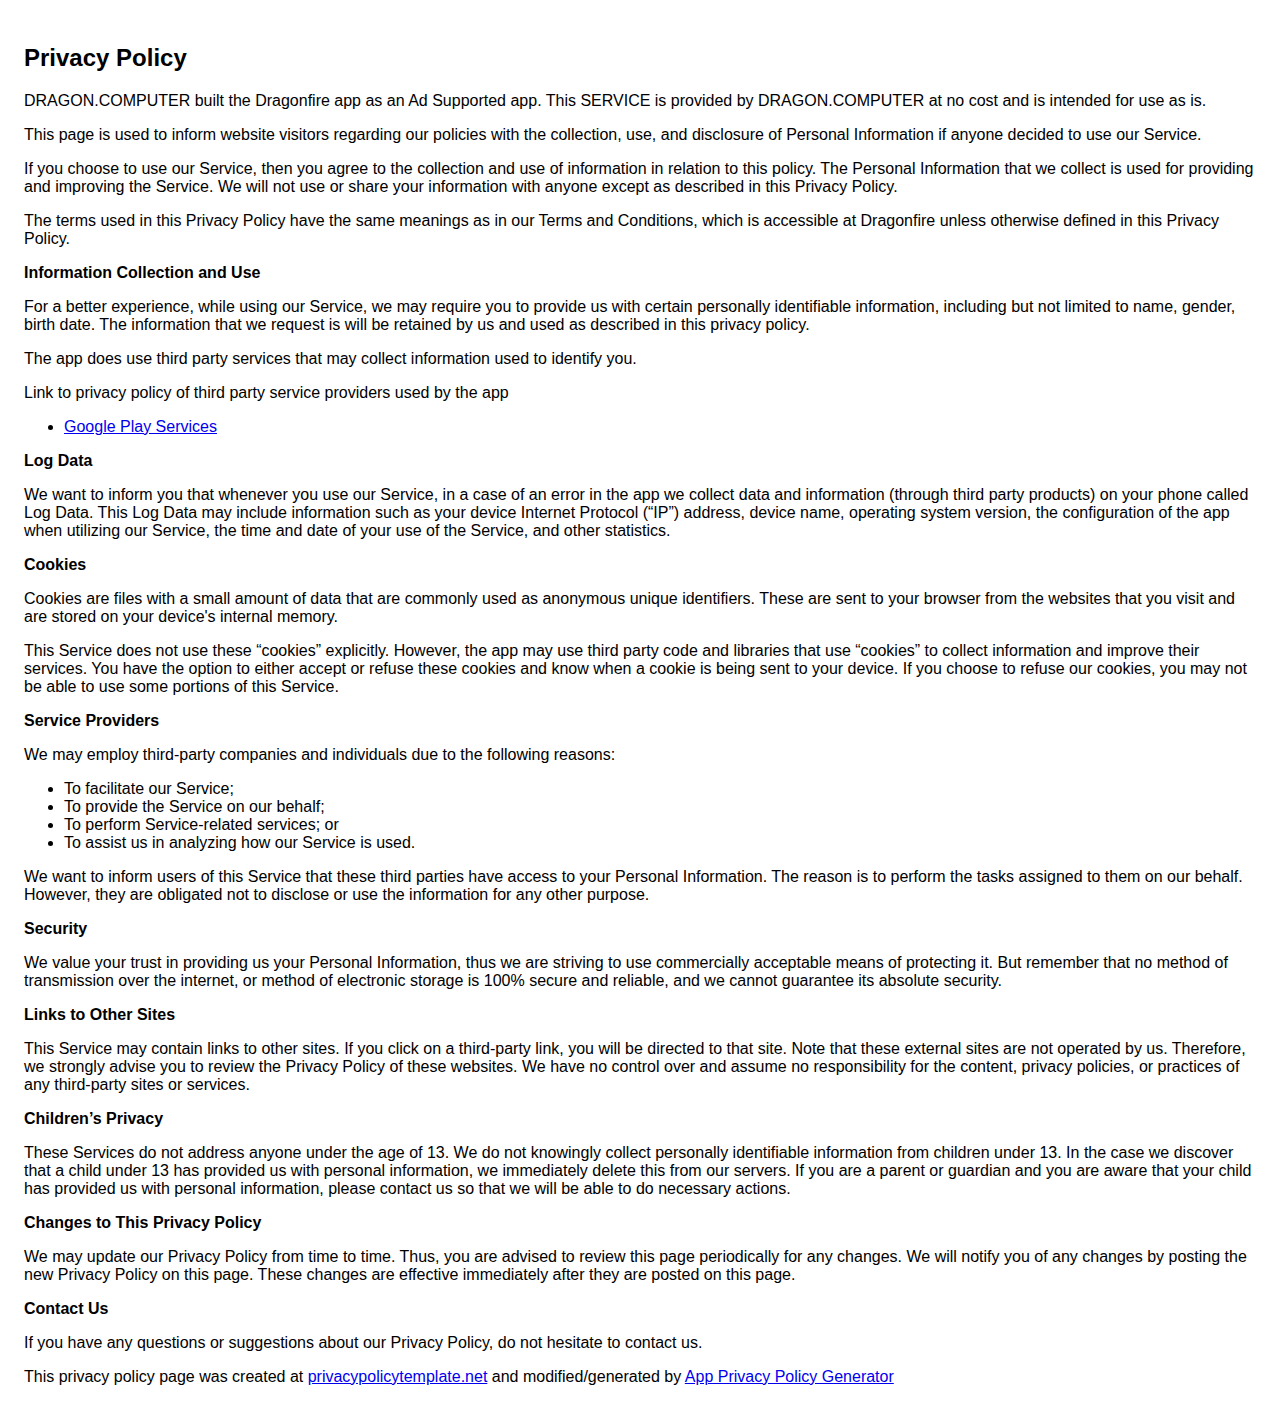
<file: privacy-policy-dragonfire.html>
<!DOCTYPE html><html> <head> <meta charset="utf-8"> <meta name="viewport" content="width=device-width"> <title>Privacy Policy</title> <style>body{font-family: "Helvetica Neue", Helvetica, Arial, sans-serif; padding:1em;}</style></head> <body><h2>Privacy Policy</h2> <p> DRAGON.COMPUTER built the Dragonfire app as an Ad Supported app. This SERVICE is provided by DRAGON.COMPUTER at no cost and is intended for use as is.
                  </p> <p>This page is used to inform website visitors regarding our policies with the collection, use, and
                    disclosure of Personal Information if anyone decided to use our Service.
                  </p> <p>If you choose to use our Service, then you agree to the collection and use of information in relation
                    to this policy. The Personal Information that we collect is used for providing and improving the
                    Service. We will not use or share your information with anyone except as described
                    in this Privacy Policy.
                  </p> <p>The terms used in this Privacy Policy have the same meanings as in our Terms and Conditions, which is accessible
                    at Dragonfire unless otherwise defined in this Privacy Policy.
                  </p> <p><strong>Information Collection and Use</strong></p> <p>For a better experience, while using our Service, we may require you to provide us with certain
                    personally identifiable information, including but not limited to name, gender, birth date. The information that we request is will be retained by us and used as described in this privacy policy.
                  </p> <p>The app does use third party services that may collect information used to identify you.</p> <div><p>Link to privacy policy of third party service providers used by the app</p> <ul><li><a href="https://www.google.com/policies/privacy/" target="_blank">Google Play Services</a></li> <!----> <!----> <!----> <!----> <!----></ul></div> <p><strong>Log Data</strong></p> <p> We want to inform you that whenever you use our Service, in a case of an
                    error in the app we collect data and information (through third party products) on your phone
                    called Log Data. This Log Data may include information such as your device Internet Protocol (“IP”) address,
                    device name, operating system version, the configuration of the app when utilizing our Service,
                    the time and date of your use of the Service, and other statistics.
                  </p> <p><strong>Cookies</strong></p> <p>Cookies are files with a small amount of data that are commonly used as anonymous unique identifiers. These
                    are sent to your browser from the websites that you visit and are stored on your device's internal memory.
                  </p> <p>This Service does not use these “cookies” explicitly. However, the app may use third party code and libraries
                    that use “cookies” to collect information and improve their services. You have the option to either
                    accept or refuse these cookies and know when a cookie is being sent to your device. If you choose to
                    refuse our cookies, you may not be able to use some portions of this Service.
                  </p> <p><strong>Service Providers</strong></p> <p> We may employ third-party companies and individuals due to the following reasons:</p> <ul><li>To facilitate our Service;</li> <li>To provide the Service on our behalf;</li> <li>To perform Service-related services; or</li> <li>To assist us in analyzing how our Service is used.</li></ul> <p> We want to inform users of this Service that these third parties have access to your
                    Personal Information. The reason is to perform the tasks assigned to them on our behalf. However, they
                    are obligated not to disclose or use the information for any other purpose.
                  </p> <p><strong>Security</strong></p> <p> We value your trust in providing us your Personal Information, thus we are striving
                    to use commercially acceptable means of protecting it. But remember that no method of transmission over
                    the internet, or method of electronic storage is 100% secure and reliable, and we cannot guarantee
                    its absolute security.
                  </p> <p><strong>Links to Other Sites</strong></p> <p>This Service may contain links to other sites. If you click on a third-party link, you will be directed
                    to that site. Note that these external sites are not operated by us. Therefore, we strongly
                    advise you to review the Privacy Policy of these websites. We have no control over
                    and assume no responsibility for the content, privacy policies, or practices of any third-party sites
                    or services.
                  </p> <p><strong>Children’s Privacy</strong></p> <p>These Services do not address anyone under the age of 13. We do not knowingly collect
                    personally identifiable information from children under 13. In the case we discover that a child
                    under 13 has provided us with personal information, we immediately delete this from
                    our servers. If you are a parent or guardian and you are aware that your child has provided us with personal
                    information, please contact us so that we will be able to do necessary actions.
                  </p> <p><strong>Changes to This Privacy Policy</strong></p> <p> We may update our Privacy Policy from time to time. Thus, you are advised to review
                    this page periodically for any changes. We will notify you of any changes by posting
                    the new Privacy Policy on this page. These changes are effective immediately after they are posted on
                    this page.
                  </p> <p><strong>Contact Us</strong></p> <p>If you have any questions or suggestions about our Privacy Policy, do not hesitate to contact
                    us.
                  </p> <p>This privacy policy page was created at <a href="https://privacypolicytemplate.net" target="_blank">privacypolicytemplate.net</a>                    and modified/generated by <a href="https://app-privacy-policy-generator.firebaseapp.com/" target="_blank">App Privacy Policy Generator</a></p></body></html>
</file>
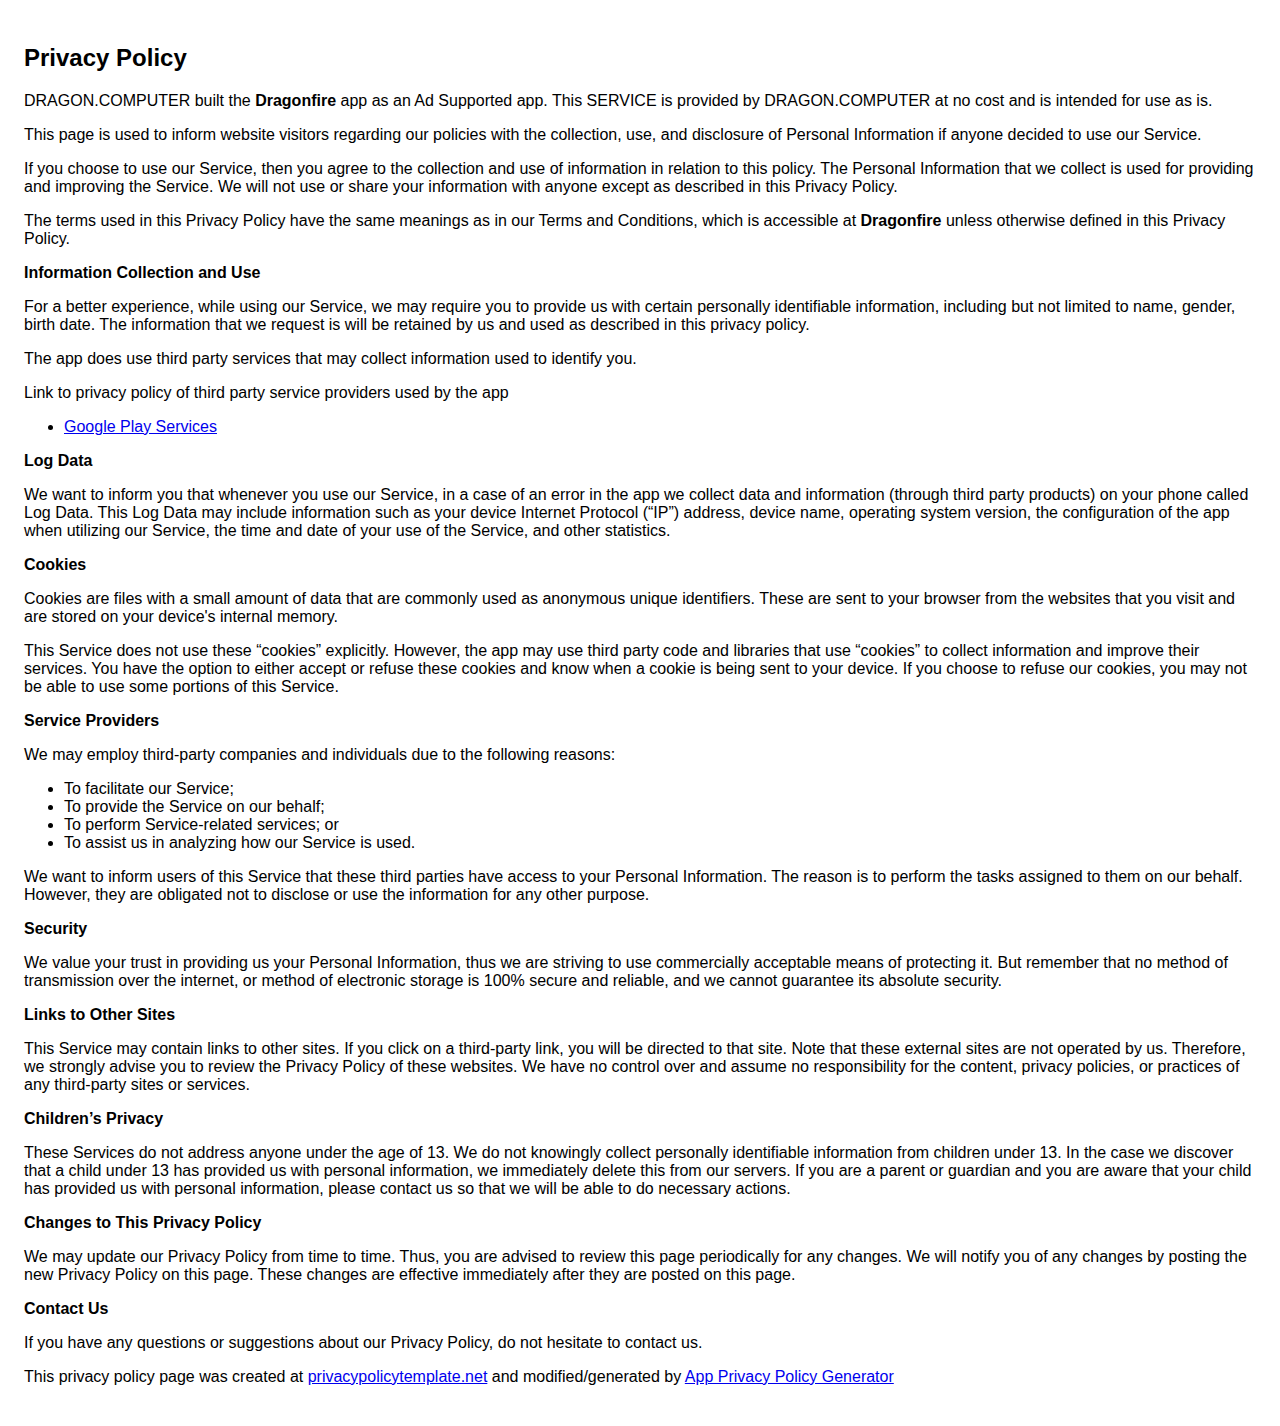
<file: privacy-policies/dragonfire.html>
<!DOCTYPE html><html> <head> <meta charset="utf-8"> <meta name="viewport" content="width=device-width"> <title>Privacy Policy</title> <style>body{font-family: "Helvetica Neue", Helvetica, Arial, sans-serif; padding:1em;}</style></head> <body><h2>Privacy Policy</h2> <p> DRAGON.COMPUTER built the <strong>Dragonfire</strong> app as an Ad Supported app. This SERVICE is provided by DRAGON.COMPUTER at no cost and is intended for use as is.
                  </p> <p>This page is used to inform website visitors regarding our policies with the collection, use, and
                    disclosure of Personal Information if anyone decided to use our Service.
                  </p> <p>If you choose to use our Service, then you agree to the collection and use of information in relation
                    to this policy. The Personal Information that we collect is used for providing and improving the
                    Service. We will not use or share your information with anyone except as described
                    in this Privacy Policy.
                  </p> <p>The terms used in this Privacy Policy have the same meanings as in our Terms and Conditions, which is accessible
                    at <strong>Dragonfire</strong> unless otherwise defined in this Privacy Policy.
                  </p> <p><strong>Information Collection and Use</strong></p> <p>For a better experience, while using our Service, we may require you to provide us with certain
                    personally identifiable information, including but not limited to name, gender, birth date. The information that we request is will be retained by us and used as described in this privacy policy.
                  </p> <p>The app does use third party services that may collect information used to identify you.</p> <div><p>Link to privacy policy of third party service providers used by the app</p> <ul><li><a href="https://www.google.com/policies/privacy/" target="_blank">Google Play Services</a></li> <!----> <!----> <!----> <!----> <!----></ul></div> <p><strong>Log Data</strong></p> <p> We want to inform you that whenever you use our Service, in a case of an
                    error in the app we collect data and information (through third party products) on your phone
                    called Log Data. This Log Data may include information such as your device Internet Protocol (“IP”) address,
                    device name, operating system version, the configuration of the app when utilizing our Service,
                    the time and date of your use of the Service, and other statistics.
                  </p> <p><strong>Cookies</strong></p> <p>Cookies are files with a small amount of data that are commonly used as anonymous unique identifiers. These
                    are sent to your browser from the websites that you visit and are stored on your device's internal memory.
                  </p> <p>This Service does not use these “cookies” explicitly. However, the app may use third party code and libraries
                    that use “cookies” to collect information and improve their services. You have the option to either
                    accept or refuse these cookies and know when a cookie is being sent to your device. If you choose to
                    refuse our cookies, you may not be able to use some portions of this Service.
                  </p> <p><strong>Service Providers</strong></p> <p> We may employ third-party companies and individuals due to the following reasons:</p> <ul><li>To facilitate our Service;</li> <li>To provide the Service on our behalf;</li> <li>To perform Service-related services; or</li> <li>To assist us in analyzing how our Service is used.</li></ul> <p> We want to inform users of this Service that these third parties have access to your
                    Personal Information. The reason is to perform the tasks assigned to them on our behalf. However, they
                    are obligated not to disclose or use the information for any other purpose.
                  </p> <p><strong>Security</strong></p> <p> We value your trust in providing us your Personal Information, thus we are striving
                    to use commercially acceptable means of protecting it. But remember that no method of transmission over
                    the internet, or method of electronic storage is 100% secure and reliable, and we cannot guarantee
                    its absolute security.
                  </p> <p><strong>Links to Other Sites</strong></p> <p>This Service may contain links to other sites. If you click on a third-party link, you will be directed
                    to that site. Note that these external sites are not operated by us. Therefore, we strongly
                    advise you to review the Privacy Policy of these websites. We have no control over
                    and assume no responsibility for the content, privacy policies, or practices of any third-party sites
                    or services.
                  </p> <p><strong>Children’s Privacy</strong></p> <p>These Services do not address anyone under the age of 13. We do not knowingly collect
                    personally identifiable information from children under 13. In the case we discover that a child
                    under 13 has provided us with personal information, we immediately delete this from
                    our servers. If you are a parent or guardian and you are aware that your child has provided us with personal
                    information, please contact us so that we will be able to do necessary actions.
                  </p> <p><strong>Changes to This Privacy Policy</strong></p> <p> We may update our Privacy Policy from time to time. Thus, you are advised to review
                    this page periodically for any changes. We will notify you of any changes by posting
                    the new Privacy Policy on this page. These changes are effective immediately after they are posted on
                    this page.
                  </p> <p><strong>Contact Us</strong></p> <p>If you have any questions or suggestions about our Privacy Policy, do not hesitate to contact
                    us.
                  </p> <p>This privacy policy page was created at <a href="https://privacypolicytemplate.net" target="_blank">privacypolicytemplate.net</a>                    and modified/generated by <a href="https://app-privacy-policy-generator.firebaseapp.com/" target="_blank">App Privacy Policy Generator</a></p></body></html>
</file>
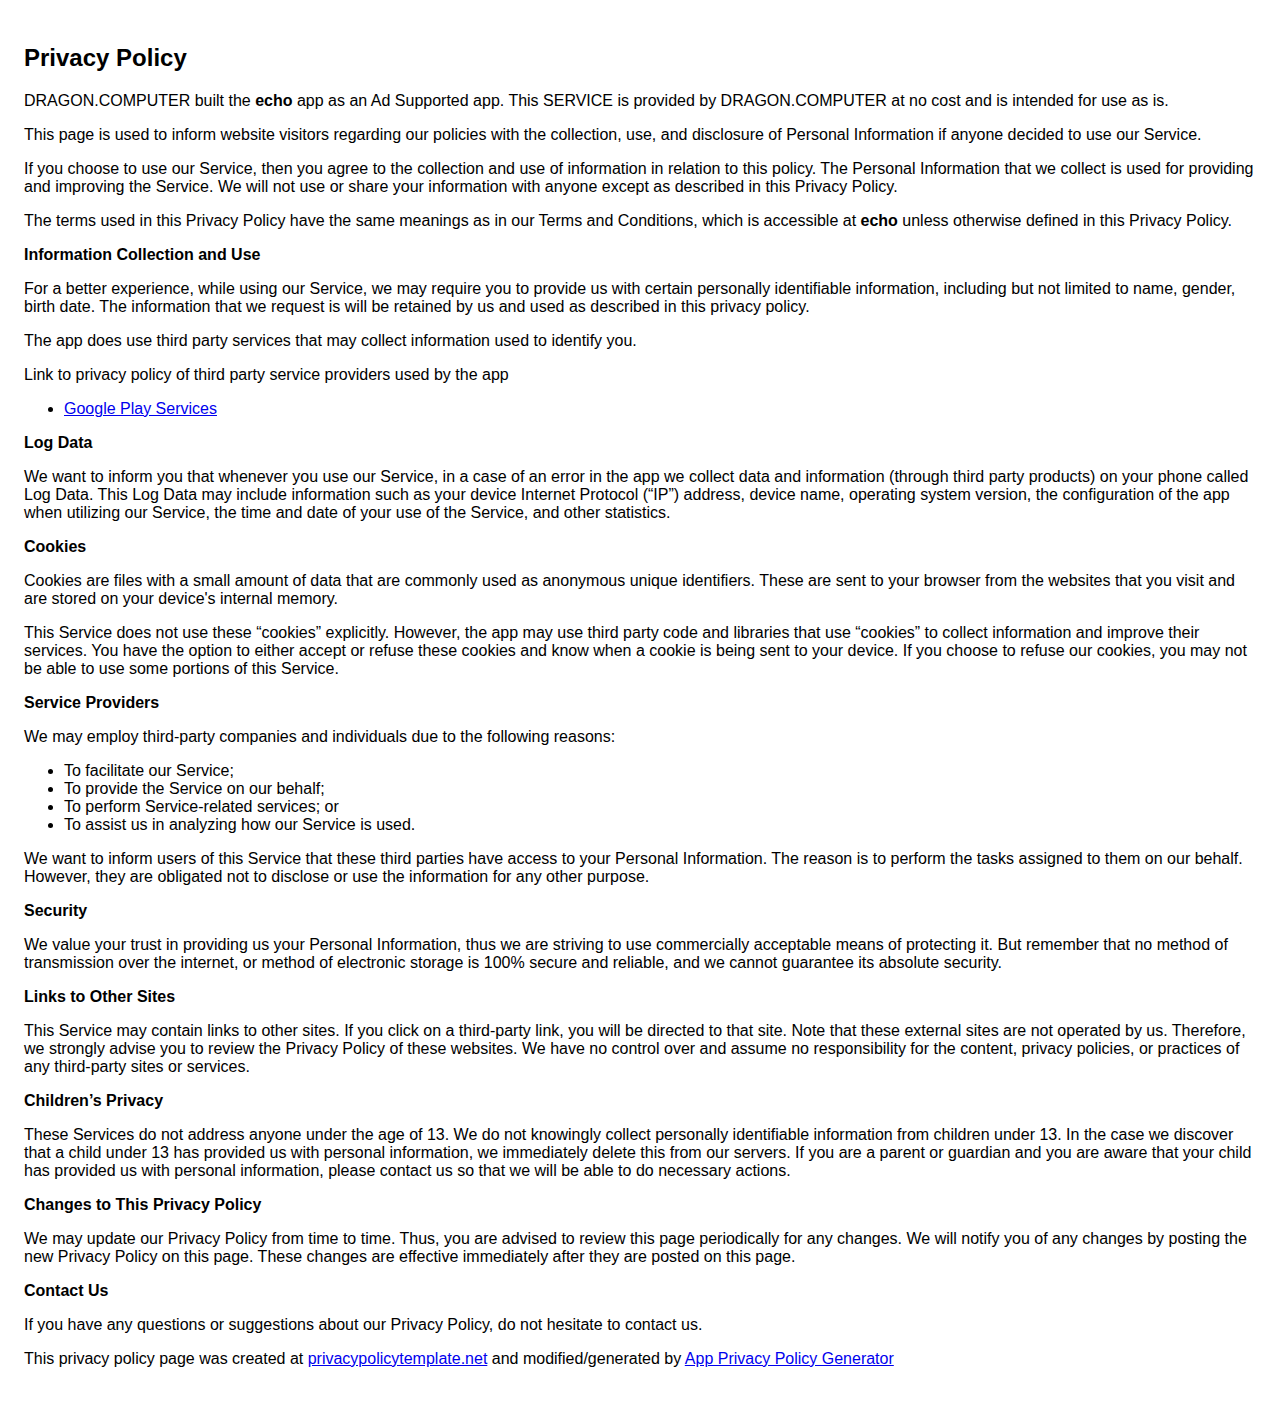
<file: privacy-policies/echo.html>
<!DOCTYPE html><html> <head> <meta charset="utf-8"> <meta name="viewport" content="width=device-width"> <title>Privacy Policy</title> <style>body{font-family: "Helvetica Neue", Helvetica, Arial, sans-serif; padding:1em;}</style></head> <body><h2>Privacy Policy</h2> <p> DRAGON.COMPUTER built the <strong>echo</strong> app as an Ad Supported app. This SERVICE is provided by DRAGON.COMPUTER at no cost and is intended for use as is.
                  </p> <p>This page is used to inform website visitors regarding our policies with the collection, use, and
                    disclosure of Personal Information if anyone decided to use our Service.
                  </p> <p>If you choose to use our Service, then you agree to the collection and use of information in relation
                    to this policy. The Personal Information that we collect is used for providing and improving the
                    Service. We will not use or share your information with anyone except as described
                    in this Privacy Policy.
                  </p> <p>The terms used in this Privacy Policy have the same meanings as in our Terms and Conditions, which is accessible
                    at <strong>echo</strong> unless otherwise defined in this Privacy Policy.
                  </p> <p><strong>Information Collection and Use</strong></p> <p>For a better experience, while using our Service, we may require you to provide us with certain
                    personally identifiable information, including but not limited to name, gender, birth date. The information that we request is will be retained by us and used as described in this privacy policy.
                  </p> <p>The app does use third party services that may collect information used to identify you.</p> <div><p>Link to privacy policy of third party service providers used by the app</p> <ul><li><a href="https://www.google.com/policies/privacy/" target="_blank">Google Play Services</a></li> <!----> <!----> <!----> <!----> <!----></ul></div> <p><strong>Log Data</strong></p> <p> We want to inform you that whenever you use our Service, in a case of an
                    error in the app we collect data and information (through third party products) on your phone
                    called Log Data. This Log Data may include information such as your device Internet Protocol (“IP”) address,
                    device name, operating system version, the configuration of the app when utilizing our Service,
                    the time and date of your use of the Service, and other statistics.
                  </p> <p><strong>Cookies</strong></p> <p>Cookies are files with a small amount of data that are commonly used as anonymous unique identifiers. These
                    are sent to your browser from the websites that you visit and are stored on your device's internal memory.
                  </p> <p>This Service does not use these “cookies” explicitly. However, the app may use third party code and libraries
                    that use “cookies” to collect information and improve their services. You have the option to either
                    accept or refuse these cookies and know when a cookie is being sent to your device. If you choose to
                    refuse our cookies, you may not be able to use some portions of this Service.
                  </p> <p><strong>Service Providers</strong></p> <p> We may employ third-party companies and individuals due to the following reasons:</p> <ul><li>To facilitate our Service;</li> <li>To provide the Service on our behalf;</li> <li>To perform Service-related services; or</li> <li>To assist us in analyzing how our Service is used.</li></ul> <p> We want to inform users of this Service that these third parties have access to your
                    Personal Information. The reason is to perform the tasks assigned to them on our behalf. However, they
                    are obligated not to disclose or use the information for any other purpose.
                  </p> <p><strong>Security</strong></p> <p> We value your trust in providing us your Personal Information, thus we are striving
                    to use commercially acceptable means of protecting it. But remember that no method of transmission over
                    the internet, or method of electronic storage is 100% secure and reliable, and we cannot guarantee
                    its absolute security.
                  </p> <p><strong>Links to Other Sites</strong></p> <p>This Service may contain links to other sites. If you click on a third-party link, you will be directed
                    to that site. Note that these external sites are not operated by us. Therefore, we strongly
                    advise you to review the Privacy Policy of these websites. We have no control over
                    and assume no responsibility for the content, privacy policies, or practices of any third-party sites
                    or services.
                  </p> <p><strong>Children’s Privacy</strong></p> <p>These Services do not address anyone under the age of 13. We do not knowingly collect
                    personally identifiable information from children under 13. In the case we discover that a child
                    under 13 has provided us with personal information, we immediately delete this from
                    our servers. If you are a parent or guardian and you are aware that your child has provided us with personal
                    information, please contact us so that we will be able to do necessary actions.
                  </p> <p><strong>Changes to This Privacy Policy</strong></p> <p> We may update our Privacy Policy from time to time. Thus, you are advised to review
                    this page periodically for any changes. We will notify you of any changes by posting
                    the new Privacy Policy on this page. These changes are effective immediately after they are posted on
                    this page.
                  </p> <p><strong>Contact Us</strong></p> <p>If you have any questions or suggestions about our Privacy Policy, do not hesitate to contact
                    us.
                  </p> <p>This privacy policy page was created at <a href="https://privacypolicytemplate.net" target="_blank">privacypolicytemplate.net</a>                    and modified/generated by <a href="https://app-privacy-policy-generator.firebaseapp.com/" target="_blank">App Privacy Policy Generator</a></p></body></html>
</file>
